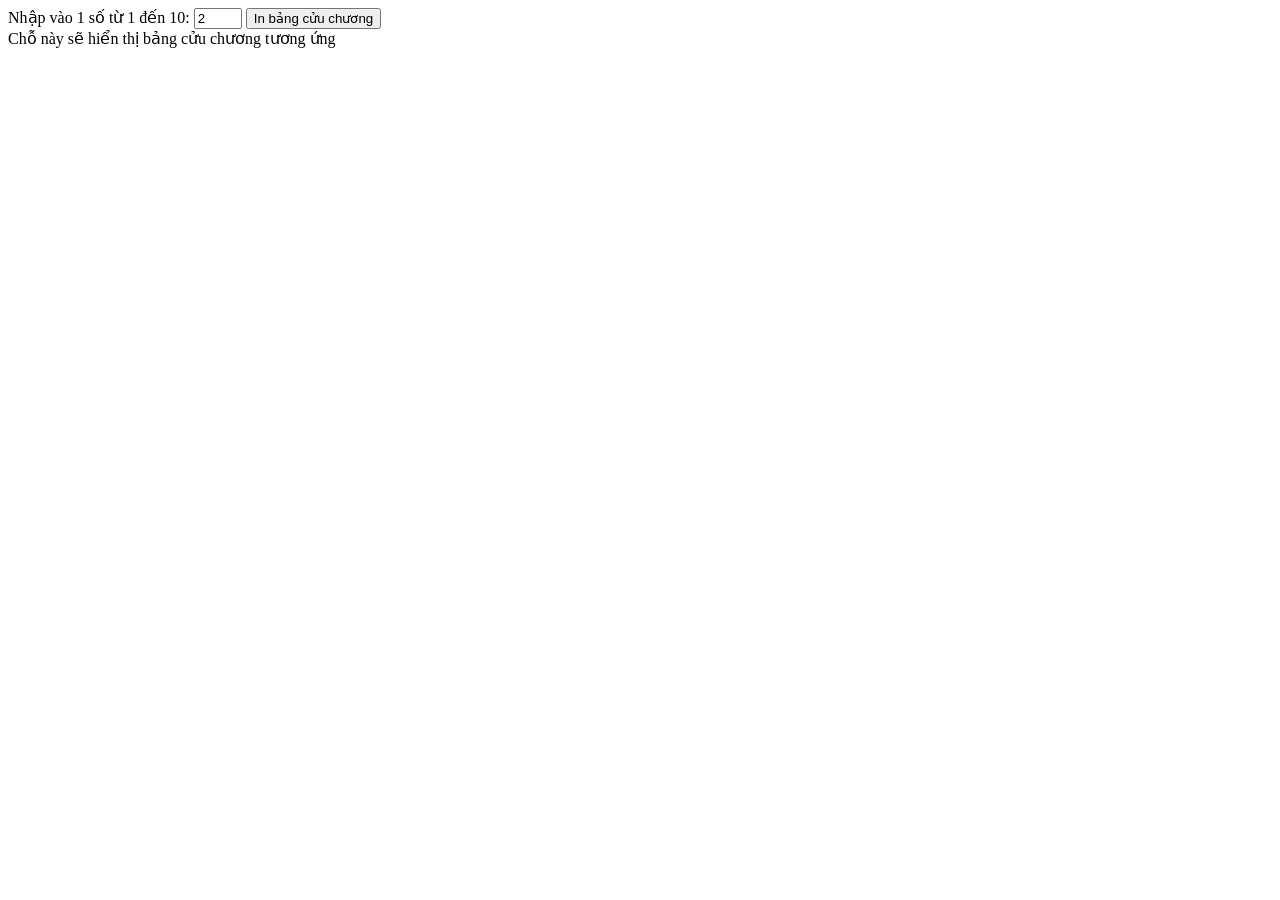
<file: html/bang-cuu-chuong.html>
<!DOCTYPE html>
<html lang = "vi">
	<head>
		<title>Bảng cửu chương</title>
		<meta charset = "utf-8">
		
	</head>
	<body>
		<div class = "container">
            <form>
                <label>Nhập vào 1 số từ 1 đến 10:</label>
                <input type = "number" name = "txtSo" id = "txtSo" placeholder="Nhập vào 1 số" min = "1" max = "10" value = "2">
                <input type = "button" id = "btnPrint" value = "In bảng cửu chương" onclick="printBCC(document.getElementById('txtSo').value)">
            </form>
			<div id = "result">
                Chỗ này sẽ hiển thị bảng cửu chương tương ứng
            </div>
            
		</div>
        <script src = "../js/lib.js"></script>
	</body>
</html>
</file>
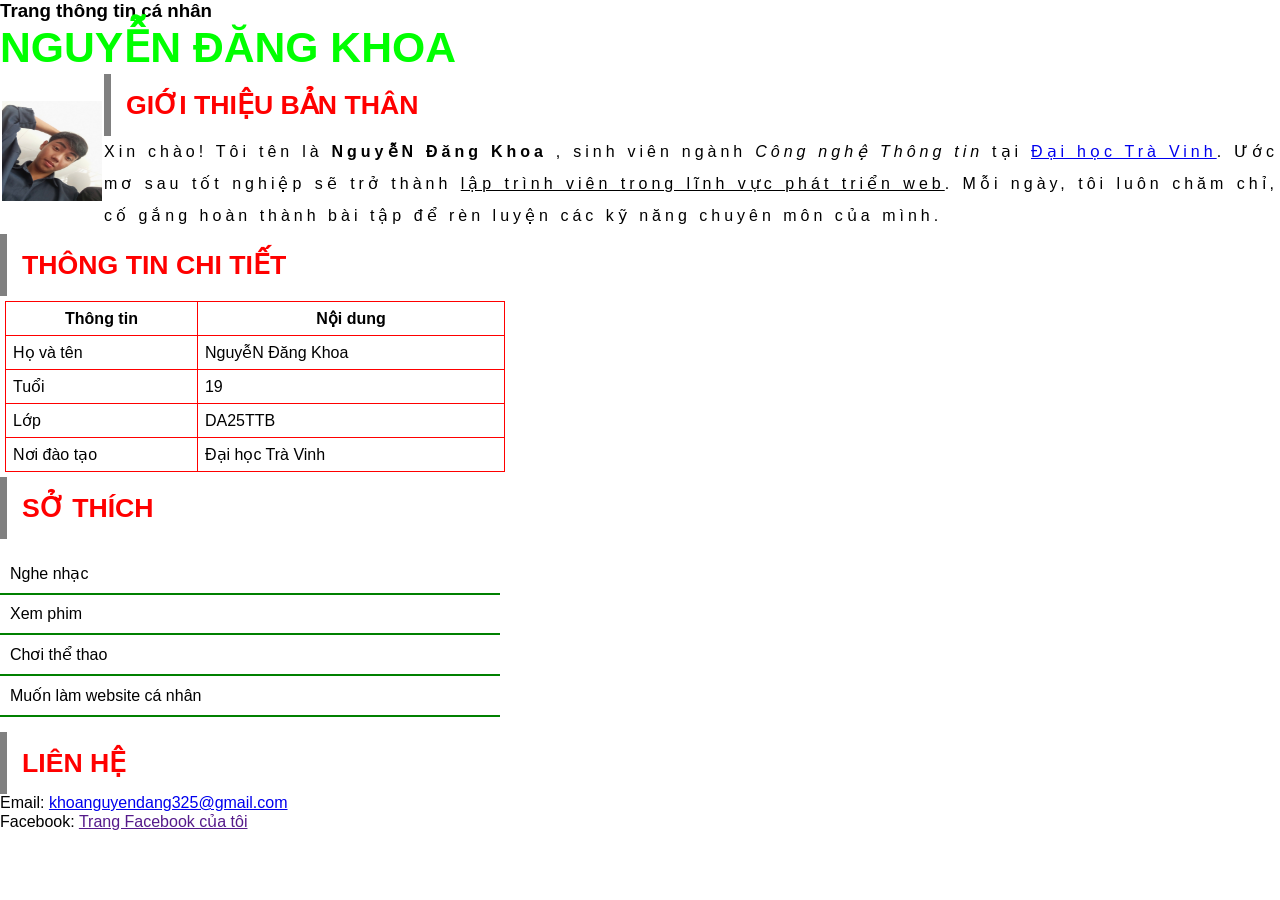
<file: html/gioi-thieu.html>
<!DOCTYPE html>
<html lang = "vi">
    <head>
        <title>Thông tin cá nhân</title>
        <meta charset = "utf-8">
        <link rel = "stylesheet" href = "../css/style.css">
    </head>
    <body>
        <h3>Trang thông tin cá nhân</h3>
        <p id = "hoten">NguyễN Đăng Khoa</p>
        <table id = "bang1">
            <tr>
                <td>
                    <img src = "../assets/images/khoa.jpg" alt = "Ảnh đại diện" style="width:100px; height:100px;">
                </td>
                <td>
                    <p class = "tieude">Giới thiệu bản thân</p>
                    <p id = "mota">
                        Xin chào! Tôi tên là <b>NguyễN Đăng Khoa</b> , sinh viên ngành <i>Công nghệ Thông tin</i> tại 
                        <a href = "https://www.tvu.edu.vn">Đại học Trà Vinh</a>.
                        Ước mơ sau tốt nghiệp sẽ trở thành <u>lập trình viên trong lĩnh vực phát triển web</u>.
                        Mỗi ngày, tôi luôn chăm chỉ, cố gắng hoàn thành bài tập để rèn luyện các kỹ năng chuyên môn của mình.
                    </p>
                </td>
            </tr>
        </table>
        <p class = "tieude">Thông tin chi tiết</p>
        <table id = "bang2">
            <tr>
                <th>Thông tin</th>
                <th>Nội dung</th>
            </tr>
            <tr>
                <td>Họ và tên</td>
                <td>NguyễN Đăng Khoa</td>
            </tr>
            <tr>
                <td>Tuổi</td>
                <td>19</td>
            </tr>
            <tr>
                <td>Lớp</td>
                <td>DA25TTB</td>
            </tr>
            <tr>
                <td>Nơi đào tạo</td>
                <td>Đại học Trà Vinh</td>
            </tr>
        </table>
        <p class = "tieude">Sở thích</p>
        <ul>
            <li>
                Nghe nhạc
            </li>
            <li>
                Xem phim
            </li>
            <li>
                Chơi thể thao
            </li>
            <li>
                Muốn làm website cá nhân
            </li>
        </ul>
        <p class = "tieude">Liên hệ</p>
        <p>
            Email:
            <a href = "mailto: khoanguyendang325@gmail.com">khoanguyendang325@gmail.com</a>
        </p>
        <p>
            Facebook:
            <a href = "">Trang Facebook của tôi</a>
        </p>
    </body>
</html>
</file>
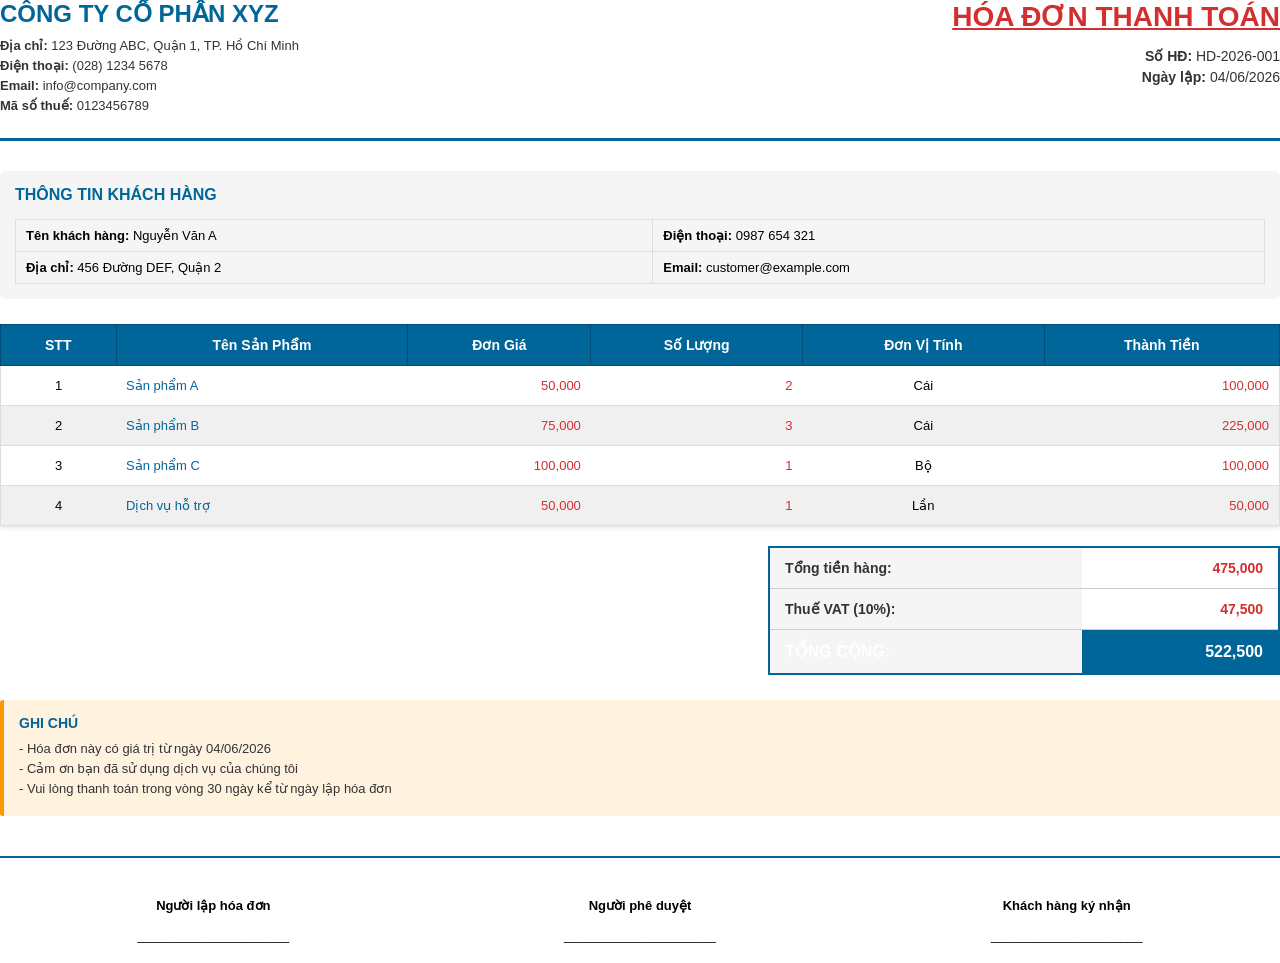
<file: html/Hoa-don-thanh-toan.html>
<!DOCTYPE html>
<html lang="vi">
<head>
    <meta charset="UTF-8">
    <title> Hóa đơn thanh toán </title>
    <link rel="stylesheet" href="../css/style.css">
    <link rel="stylesheet" href="../css/hoa-don.css">
    <script src="../js/lib.js"></script>
</head>
<body>
    <div class="container">
        <!-- Header -->
        <div class="invoice-header">
            <div class="company-info">
                <h1>CÔNG TY CỔ PHẦN XYZ</h1>
                <p><strong>Địa chỉ:</strong> 123 Đường ABC, Quận 1, TP. Hồ Chí Minh</p>
                <p><strong>Điện thoại:</strong> (028) 1234 5678</p>
                <p><strong>Email:</strong> info@company.com</p>
                <p><strong>Mã số thuế:</strong> 0123456789</p>
            </div>
            <div class="invoice-title">
                <h2>HÓA ĐƠN THANH TOÁN</h2>
                <p><strong>Số HĐ:</strong> HD-2026-001</p>
                <p><strong>Ngày lập:</strong> 04/06/2026</p>
            </div>
        </div>

        <!-- Customer Info -->
        <div class="customer-info">
            <h3>THÔNG TIN KHÁCH HÀNG</h3>
            <table class="info-table">
                <tr>
                    <td><strong>Tên khách hàng:</strong> Nguyễn Văn A</td>
                    <td><strong>Điện thoại:</strong> 0987 654 321</td>
                </tr>
                <tr>
                    <td><strong>Địa chỉ:</strong> 456 Đường DEF, Quận 2</td>
                    <td><strong>Email:</strong> customer@example.com</td>
                </tr>
            </table>
        </div>

        <!-- Invoice Table -->
        <div class="invoice-items">
            <table class="invoice-table">
                <thead>
                    <tr>
                        <th>STT</th>
                        <th>Tên Sản Phẩm</th>
                        <th>Đơn Giá</th>
                        <th>Số Lượng</th>
                        <th>Đơn Vị Tính</th>
                        <th>Thành Tiền</th>
                    </tr>
                </thead>
                <tbody>
                    <tr>
                        <td>1</td>
                        <td>Sản phẩm A</td>
                        <td>50,000</td>
                        <td>2</td>
                        <td>Cái</td>
                        <td>100,000</td>
                    </tr>
                    <tr>
                        <td>2</td>
                        <td>Sản phẩm B</td>
                        <td>75,000</td>
                        <td>3</td>
                        <td>Cái</td>
                        <td>225,000</td>
                    </tr>
                    <tr>
                        <td>3</td>
                        <td>Sản phẩm C</td>
                        <td>100,000</td>
                        <td>1</td>
                        <td>Bộ</td>
                        <td>100,000</td>
                    </tr>
                    <tr>
                        <td>4</td>
                        <td>Dịch vụ hỗ trợ</td>
                        <td>50,000</td>
                        <td>1</td>
                        <td>Lần</td>
                        <td>50,000</td>
                    </tr>
                </tbody>
            </table>
        </div>

        <!-- Summary -->
        <div class="invoice-summary">
            <table class="summary-table">
                <tr>
                    <td class="label">Tổng tiền hàng:</td>
                    <td class="amount">475,000</td>
                </tr>
                <tr>
                    <td class="label">Thuế VAT (10%):</td>
                    <td class="amount">47,500</td>
                </tr>
                <tr class="total-row">
                    <td class="label"><strong>TỔNG CỘNG:</strong></td>
                    <td class="amount"><strong>522,500</strong></td>
                </tr>
            </table>
        </div>

        <!-- Notes -->
        <div class="invoice-notes">
            <h3>GHI CHÚ</h3>
            <p>- Hóa đơn này có giá trị từ ngày 04/06/2026</p>
            <p>- Cảm ơn bạn đã sử dụng dịch vụ của chúng tôi</p>
            <p>- Vui lòng thanh toán trong vòng 30 ngày kể từ ngày lập hóa đơn</p>
        </div>

        <!-- Footer -->
        <div class="invoice-footer">
            <table class="footer-table">
                <tr>
                    <td class="center">
                        <strong>Người lập hóa đơn</strong><br><br>
                        _____________________
                    </td>
                    <td class="center">
                        <strong>Người phê duyệt</strong><br><br>
                        _____________________
                    </td>
                    <td class="center">
                        <strong>Khách hàng ký nhận</strong><br><br>
                        _____________________
                    </td>
                </tr>
            </table>
        </div>
    </div>
</body>
</html>
</file>
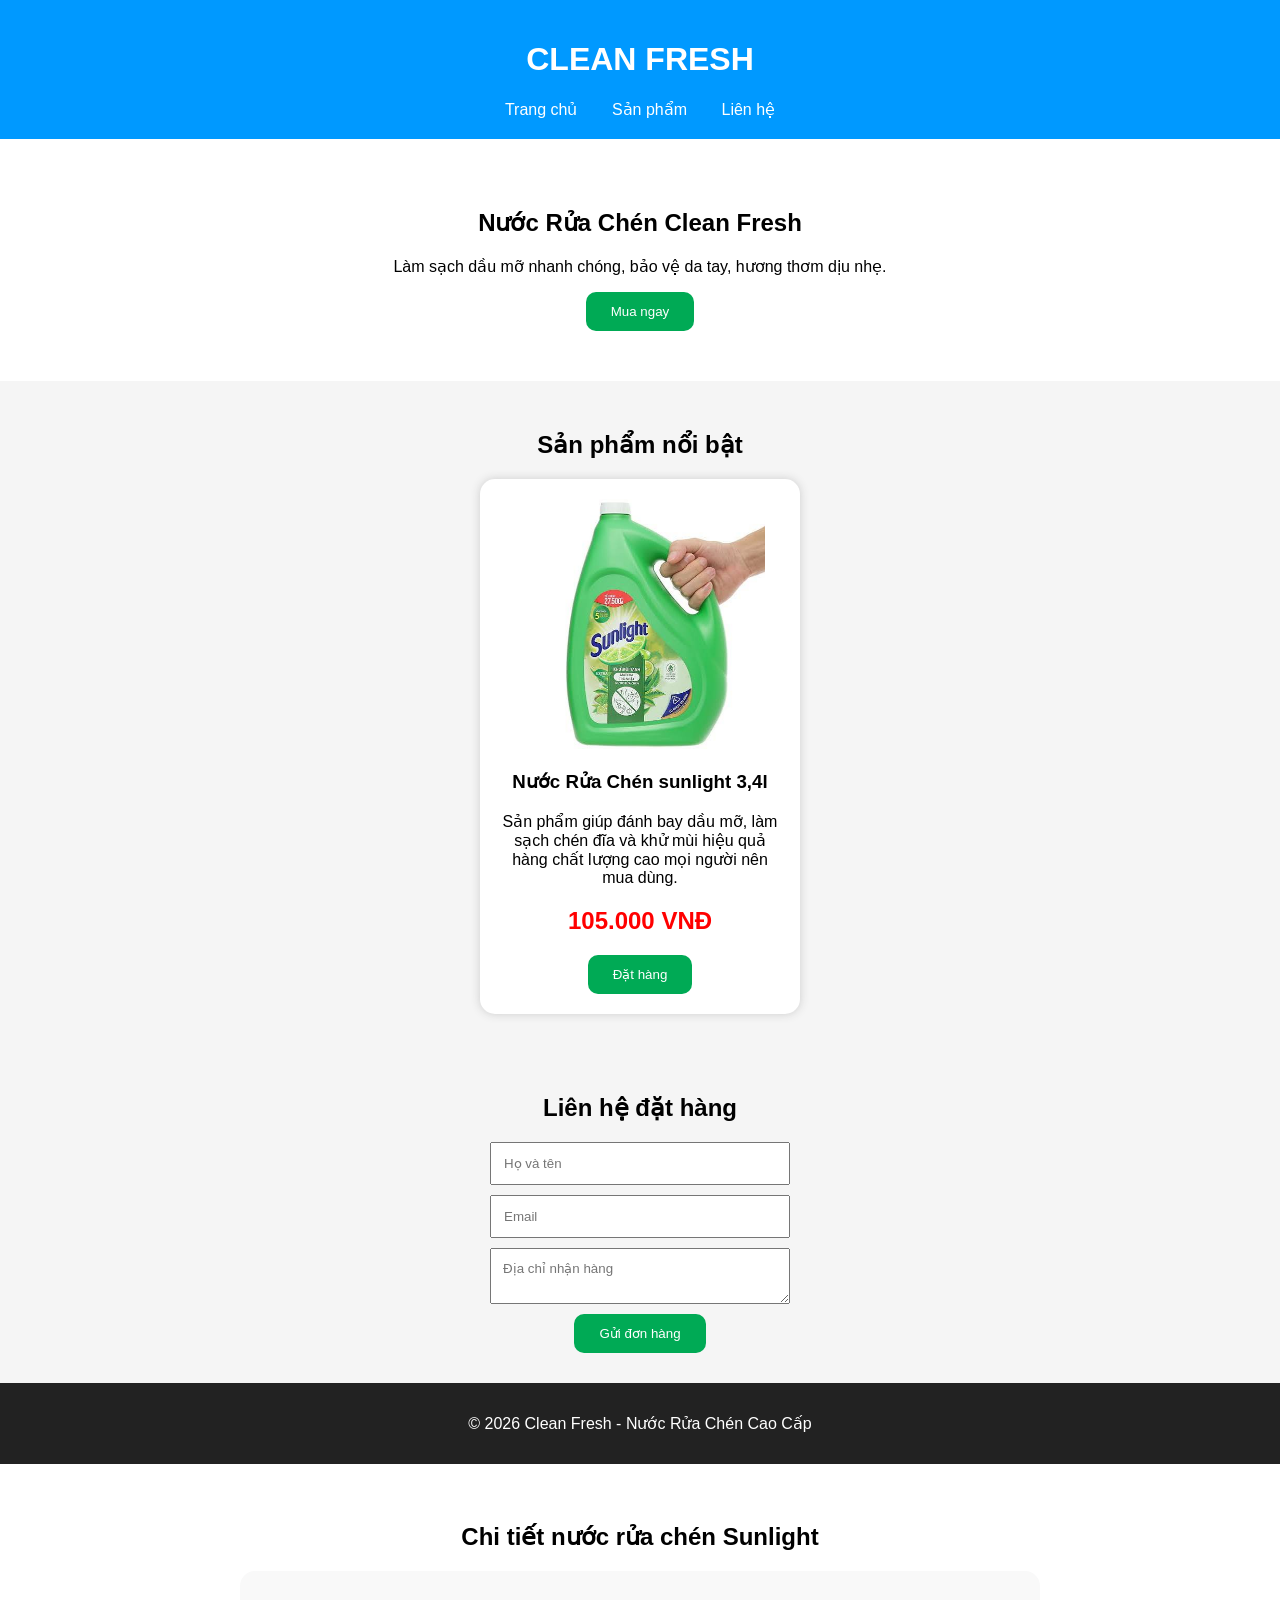
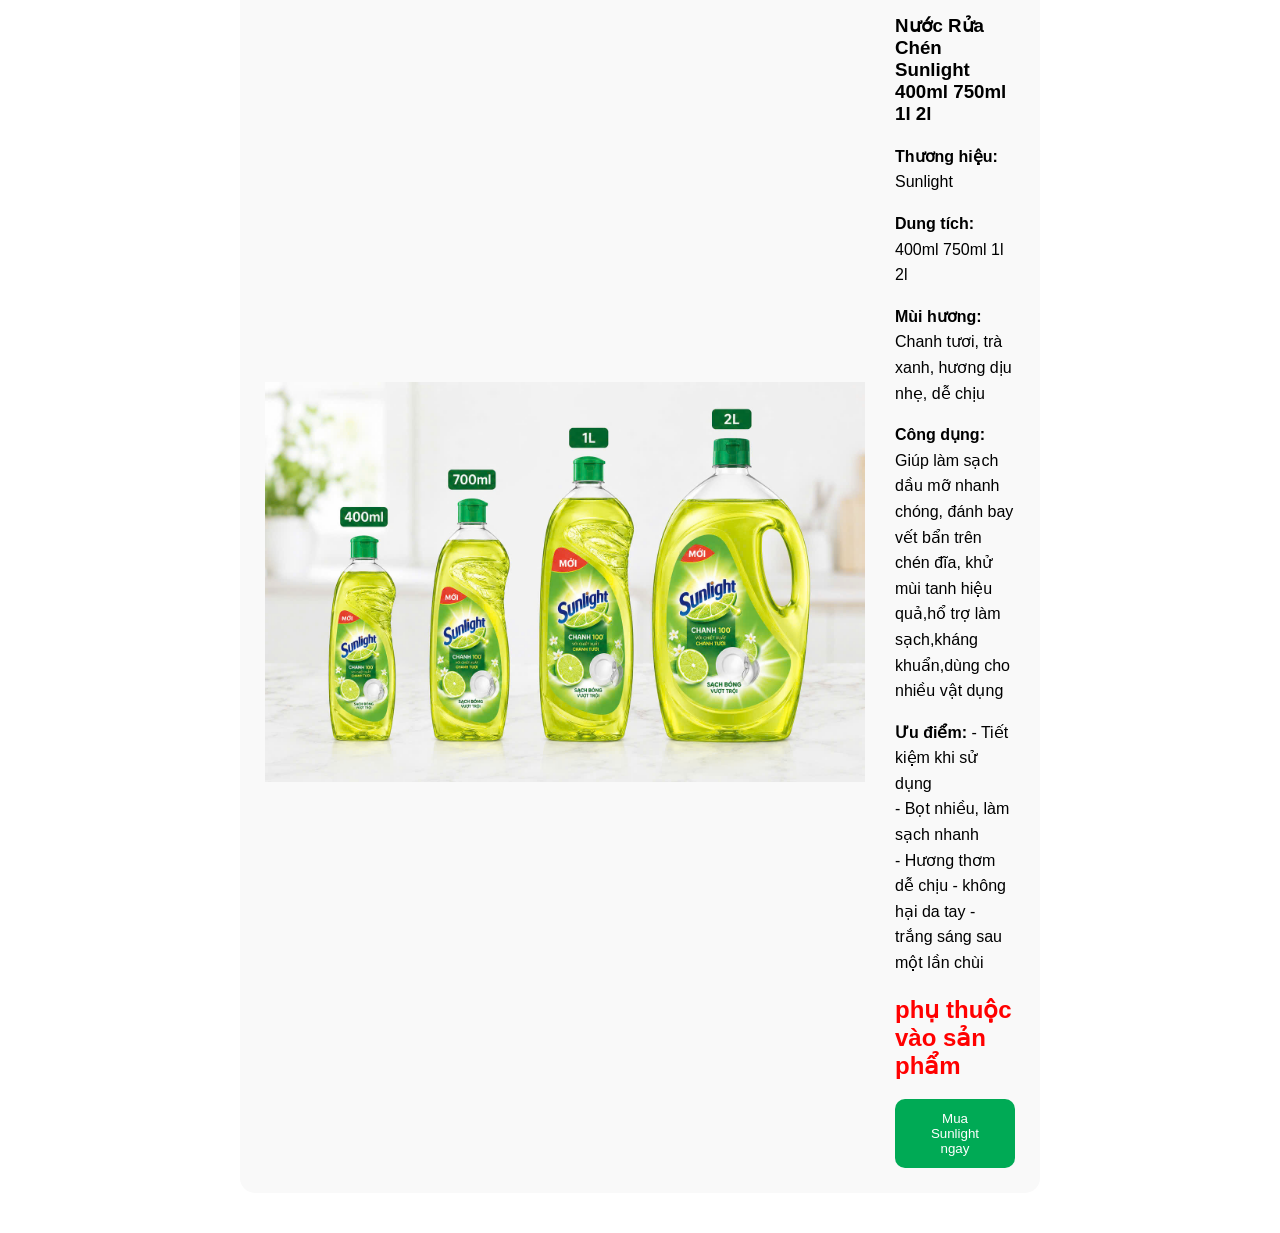
<file: html/trang-chi-tiet.html>
<!DOCTYPE html>
<html lang="vi">
<head>
    <meta charset="UTF-8">
    <meta name="viewport" content="width=device-width, initial-scale=1.0">
    <title>Nước Rửa Chén Clean Fresh</title>
    <link rel="stylesheet" href="../css/trang-chi-tiet.css">
</head>

<body>

<header>
    <h1>CLEAN FRESH</h1>
    <nav>
        <a href="#home">Trang chủ</a>
        <a href="#product">Sản phẩm</a>
        <a href="#contact">Liên hệ</a>
    </nav>
</header>


<section id="home" class="hero">
    <h2>Nước Rửa Chén Clean Fresh</h2>
    <p>
        Làm sạch dầu mỡ nhanh chóng, bảo vệ da tay,
        hương thơm dịu nhẹ.
    </p>

    <button onclick="buyProduct()">
        Mua ngay
    </button>
</section>



<section id="product">

    <h2>Sản phẩm nổi bật</h2>

    <div class="product-card">

        <img src="../assets/images/ss1.jfif" 
        alt="Nước rửa chén sunlight">
        
        <h3>Nước Rửa Chén sunlight 3,4l</h3>

        <p>
            Sản phẩm giúp đánh bay dầu mỡ,
            làm sạch chén đĩa và khử mùi hiệu quả hàng chất lượng cao mọi người nên mua dùng.
        </p>

        <h2 class="price">
            105.000 VNĐ
        </h2>

        <button onclick="buyProduct()">
            Đặt hàng
        </button>

    </div>

</section>



<section id="contact">

<h2>Liên hệ đặt hàng</h2>

<form>

<input type="text" 
placeholder="Họ và tên">

<input type="email" 
placeholder="Email">

<textarea placeholder="Địa chỉ nhận hàng"></textarea>


<button type="submit">
Gửi đơn hàng
</button>

</form>

</section>



<footer>

<p>
© 2026 Clean Fresh - Nước Rửa Chén Cao Cấp
</p>

</footer>



<script src="../js/trang-chi-tiet.js"></script>
<section id="detail">

    <h2>Chi tiết nước rửa chén Sunlight </h2>

    <div class="detail-card">

        <img src="../assets/images/ss4.jpg" 
        alt="Nước rửa chén Sunlight chai nhỏ">

        <div class="info">

            <h3>Nước Rửa Chén Sunlight 400ml 750ml 1l 2l</h3>

            <p>
                <b>Thương hiệu:</b> Sunlight
            </p>

            <p>
                <b>Dung tích:</b> 400ml 750ml 1l 2l 
            </p>

            <p>
                <b>Mùi hương:</b>
                Chanh tươi, trà xanh, hương dịu nhẹ, dễ chịu 
            </p>

            <p>
                <b>Công dụng:</b>
                Giúp làm sạch dầu mỡ nhanh chóng,
                đánh bay vết bẩn trên chén đĩa,
                khử mùi tanh hiệu quả,hổ trợ làm sạch,kháng khuẩn,dùng cho nhiều vật dụng
            </p>

            <p>
                <b>Ưu điểm:</b>
                - Tiết kiệm khi sử dụng<br>
                - Bọt nhiều, làm sạch nhanh<br>
                - Hương thơm dễ chịu
                - không hại da tay
                - trắng sáng sau một lần chùi 
            </p>


            <h2 class="price">
                phụ thuộc vào sản phẩm
            </h2>

            <button onclick="buyProduct()">
                Mua Sunlight ngay
            </button>

        </div>

    </div>

</section>
</body>
</html>
</file>
<file: css/style.css>
/*viết mã css*/
* {
    margin:0px;
    padding:0px;
    font-family:Arial, Helvetica, sans-serif;
    line-height:;
}

#hoten{
    text-transform: uppercase;/*in hoa */
    font-size:32pt;/*cỡ chữ*/
    font-weight:bolder;/*in đậm*/
    color:#00ff00;/*màu chữ*/
}
.tieude{
    text-transform:uppercase;
    /*background-color:gray;*/
    max-width:400px;
    width:100%;
    padding:15px;
    color:red;
    /*border-radius:5px;*/
    font-weight:bolder;
    font-size:20pt;
    border-left:7px solid gray;
}
#mota{
    letter-spacing:4px;
    line-height:2;
    text-align:justify;
}
table#bang2{
    width:100%;
    max-width:500px;
    margin:5px;
}
table#bang2, table#bang2 td, table#bang2 tr, table#bang2 th {
    border:1px solid red;
    padding: 7px;
    border-collapse:collapse;
}
ul, ol{
    margin: 15px 0px;
    /*border:1px solid black;*/
    list-style-type:none;
    list-style-position:inside;
    max-width:500px;
    margin:15px 0px;
}
li{
    padding:10px;
    border-bottom:2px solid green;
}
li:hover{
    background-color:orange;
    font-weight:bolder;
}
</file>
<file: css/hoa-don.css>
/* Styling cho Hóa đơn thanh toán */

.invoice-header {
    display: flex;
    justify-content: space-between;
    margin-bottom: 30px;
    padding-bottom: 20px;
    border-bottom: 3px solid #006699;
}

.company-info {
    flex: 1;
}

.company-info h1 {
    margin: 0 0 10px 0;
    font-size: 24px;
    color: #006699;
}

.company-info p {
    margin: 5px 0;
    font-size: 13px;
    color: #333;
}

.invoice-title {
    text-align: right;
    flex: 1;
}

.invoice-title h2 {
    margin: 0 0 15px 0;
    font-size: 28px;
    color: #d32f2f;
    text-decoration: underline;
}

.invoice-title p {
    margin: 5px 0;
    font-size: 14px;
    color: #333;
}

/* Customer Info */
.customer-info {
    margin-bottom: 25px;
    background-color: #f5f5f5;
    padding: 15px;
    border-radius: 5px;
}

.customer-info h3 {
    margin: 0 0 15px 0;
    font-size: 16px;
    color: #006699;
    text-transform: uppercase;
}

.info-table {
    width: 100%;
    border-collapse: collapse;
}

.info-table td {
    padding: 8px 10px;
    border: 1px solid #ddd;
    font-size: 13px;
}

/* Invoice Items Table */
.invoice-items {
    margin-bottom: 20px;
}

.invoice-table {
    width: 100%;
    border-collapse: collapse;
    margin-bottom: 10px;
    box-shadow: 0 2px 4px rgba(0, 0, 0, 0.1);
}

.invoice-table thead {
    background-color: #006699;
    color: white;
}

.invoice-table th {
    padding: 12px 10px;
    text-align: center;
    font-weight: bold;
    font-size: 14px;
    border: 1px solid #004d7a;
}

.invoice-table tbody tr {
    border: 1px solid #ddd;
    transition: background-color 0.2s ease;
}

.invoice-table tbody tr:hover {
    background-color: #f9f9f9;
}

.invoice-table tbody tr:nth-child(even) {
    background-color: #f0f0f0;
}

.invoice-table td {
    padding: 12px 10px;
    text-align: center;
    font-size: 13px;
}

.invoice-table td:nth-child(2) {
    text-align: left;
    font-weight: 500;
    color: #006699;
}

.invoice-table td:nth-child(3),
.invoice-table td:nth-child(4),
.invoice-table td:nth-child(6) {
    text-align: right;
    color: #d32f2f;
    font-weight: 500;
}

/* Summary */
.invoice-summary {
    margin-bottom: 25px;
    display: flex;
    justify-content: flex-end;
}

.summary-table {
    width: 40%;
    border-collapse: collapse;
    border: 2px solid #006699;
}

.summary-table tr {
    border: 1px solid #ccc;
}

.summary-table td {
    padding: 12px 15px;
    font-size: 14px;
}

.summary-table .label {
    text-align: left;
    background-color: #f5f5f5;
    font-weight: 600;
    color: #333;
}

.summary-table .amount {
    text-align: right;
    color: #d32f2f;
    font-weight: 600;
}

.summary-table .total-row {
    background-color: #006699;
    color: white;
}

.summary-table .total-row .label,
.summary-table .total-row .amount {
    color: white;
    font-size: 16px;
    font-weight: bold;
}

/* Notes */
.invoice-notes {
    margin-bottom: 30px;
    background-color: #fff3e0;
    padding: 15px;
    border-left: 4px solid #ff9800;
    border-radius: 3px;
}

.invoice-notes h3 {
    margin: 0 0 10px 0;
    font-size: 14px;
    color: #006699;
    text-transform: uppercase;
}

.invoice-notes p {
    margin: 5px 0;
    font-size: 13px;
    color: #333;
}

/* Footer */
.invoice-footer {
    margin-top: 40px;
    border-top: 2px solid #006699;
    padding-top: 20px;
}

.footer-table {
    width: 100%;
    border-collapse: collapse;
}

.footer-table td {
    padding: 20px;
    text-align: center;
    font-size: 13px;
    border: none;
}

.footer-table .center {
    text-align: center;
}

/* Print Styles */
@media print {
    body {
        background-color: white;
    }

    .container {
        width: 100%;
        margin: 0;
        box-shadow: none;
    }

    .invoice-table,
    .summary-table {
        page-break-inside: avoid;
    }
}

/* Responsive */
@media (max-width: 768px) {
    .invoice-header {
        flex-direction: column;
    }

    .invoice-title {
        margin-top: 20px;
        text-align: left;
    }

    .summary-table {
        width: 100%;
    }

    .invoice-table th,
    .invoice-table td {
        font-size: 12px;
        padding: 8px 5px;
    }
}
</file>
<file: css/trang-chi-tiet.css>
*{
    box-sizing:border-box;
    font-family:Arial;
}


body{
    margin:0;
    background:#f5f5f5;
}


header{
    background:#0099ff;
    color:white;
    padding:20px;
    text-align:center;
}


nav a{
    color:white;
    text-decoration:none;
    margin:15px;
}



.hero{
    text-align:center;
    padding:50px;
    background:white;
}


button{
    background:#00aa55;
    color:white;
    border:none;
    padding:12px 25px;
    border-radius:10px;
    cursor:pointer;
}


button:hover{
    background:#008844;
}



#product{
    padding:30px;
    text-align:center;
}


.product-card{

    background:white;
    width:320px;
    margin:auto;
    padding:20px;
    border-radius:15px;
    box-shadow:0 0 10px #ccc;

}


.product-card img{

    width:250px;
    height:250px;
    object-fit:cover;

}


.price{

    color:red;

}



#contact{

    padding:30px;
    text-align:center;

}



input,textarea{

    display:block;
    width:300px;
    margin:10px auto;
    padding:12px;

}



footer{

    background:#222;
    color:white;
    text-align:center;
    padding:15px;

}
#detail{

    padding:40px;
    background:white;
    text-align:center;

}


.detail-card{

    display:flex;
    justify-content:center;
    align-items:center;
    gap:30px;
    max-width:800px;
    margin:auto;
    background:#f9f9f9;
    padding:25px;
    border-radius:15px;

}


.detail-card img{

    width:600px;
    height:500px;
    object-fit:contain;

}


.info{

    text-align:left;
}


.info p{

    line-height:1.6;

}


@media(max-width:1000px){

.detail-card{

    flex-direction:column;

}

.info{

    text-align:center;

}

}
</file>
